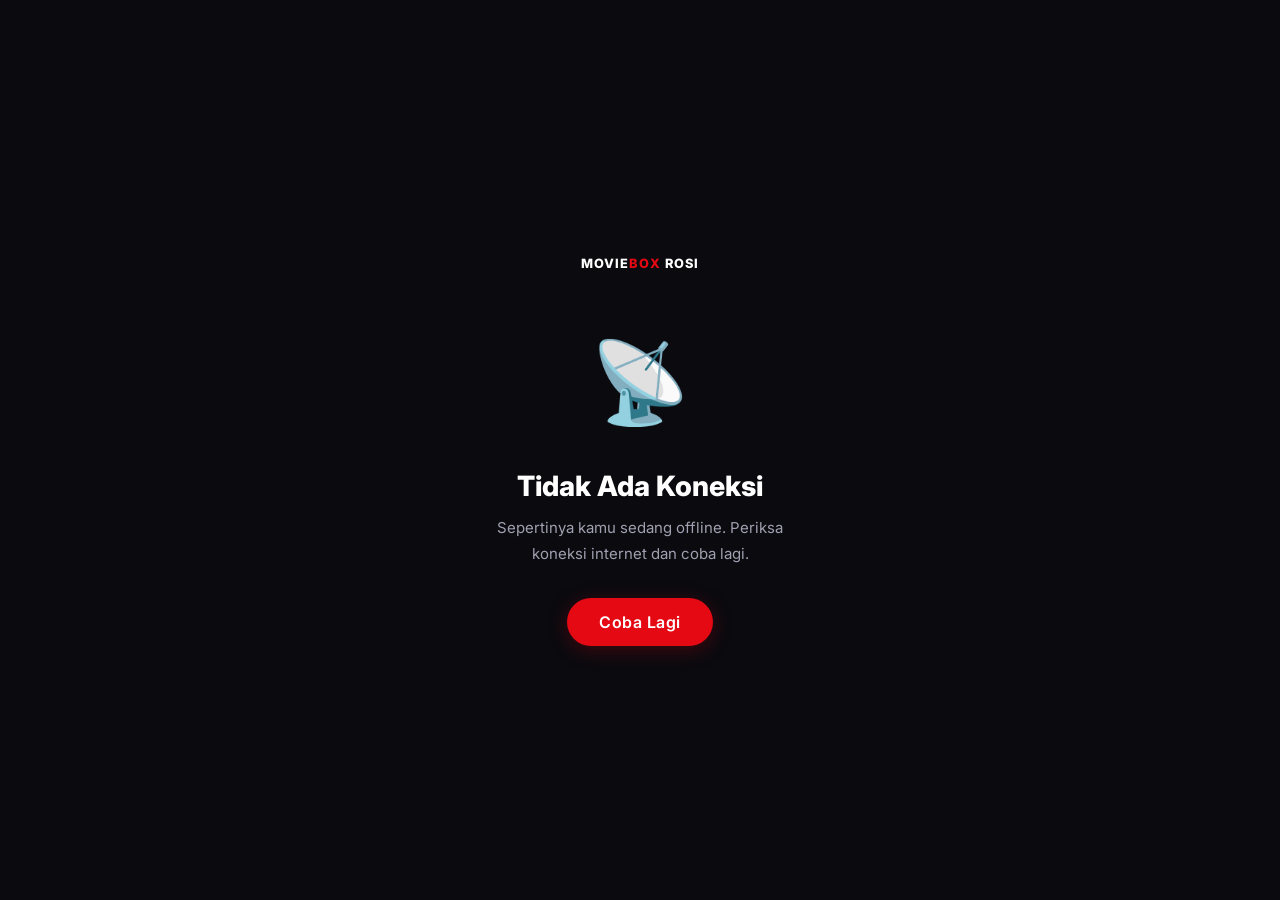
<file: offline.html>
<!DOCTYPE html>
<html lang="id">

<head>
    <meta charset="UTF-8">
    <meta name="viewport" content="width=device-width, initial-scale=1.0">
    <meta name="theme-color" content="#0a0a0f">
    <title>Offline — MOVIEBOX ROSI</title>
    <link rel="stylesheet" href="css/style.css">
    <style>
        body {
            display: flex;
            align-items: center;
            justify-content: center;
            min-height: 100vh;
        }

        .offline-content {
            text-align: center;
            padding: var(--space-xl);
            max-width: 360px;
        }

        .offline-icon {
            font-size: 80px;
            margin-bottom: var(--space-lg);
        }

        .offline-title {
            font-size: var(--font-size-2xl);
            font-weight: 800;
            margin-bottom: var(--space-sm);
        }

        .offline-text {
            color: var(--text-secondary);
            line-height: 1.7;
            margin-bottom: var(--space-xl);
        }

        .offline-logo {
            font-size: 0.8rem;
            font-weight: 800;
            letter-spacing: 0.08em;
            margin-bottom: var(--space-2xl);
        }

        .offline-logo span {
            color: var(--accent);
        }
    </style>
</head>

<body>
    <div class="offline-content">
        <div class="offline-logo">MOVIE<span>BOX</span> ROSI</div>
        <div class="offline-icon">📡</div>
        <h1 class="offline-title">Tidak Ada Koneksi</h1>
        <p class="offline-text">Sepertinya kamu sedang offline. Periksa koneksi internet dan coba lagi.</p>
        <button class="btn btn-primary btn-lg" onclick="window.location.reload()">
            Coba Lagi
        </button>
    </div>
</body>

</html>
</file>
<file: css/style.css>
/* =============================================
   MOVIEBOX ROSI — Global Design System
   ============================================= */

/* --- Google Fonts Import --- */
@import url('https://fonts.googleapis.com/css2?family=Inter:wght@300;400;500;600;700;800&display=swap');

/* --- CSS Variables --- */
:root {
    /* Colors */
    --bg-primary: #0a0a0f;
    --bg-secondary: #111118;
    --bg-card: #18181f;
    --bg-card-hover: #22222c;
    --bg-glass: rgba(17, 17, 24, 0.85);
    --accent: #e50914;
    --accent-dark: #b2060f;
    --accent-glow: rgba(229, 9, 20, 0.25);
    --accent-2: #f5a623;
    --text-primary: #ffffff;
    --text-secondary: #a0a0b0;
    --text-muted: #606070;
    --border: rgba(255, 255, 255, 0.07);
    --border-light: rgba(255, 255, 255, 0.12);

    /* Gradients */
    --gradient-card: linear-gradient(180deg, transparent 40%, rgba(0, 0, 0, 0.95) 100%);
    --gradient-hero: linear-gradient(to top, #0a0a0f 0%, rgba(10, 10, 15, 0.7) 50%, transparent 100%);
    --gradient-section: linear-gradient(90deg, #0a0a0f 0%, transparent 15%, transparent 85%, #0a0a0f 100%);

    /* Typography */
    --font: 'Inter', -apple-system, BlinkMacSystemFont, 'Segoe UI', sans-serif;
    --font-size-xs: 0.7rem;
    --font-size-sm: 0.8125rem;
    --font-size-base: 0.9375rem;
    --font-size-md: 1rem;
    --font-size-lg: 1.125rem;
    --font-size-xl: 1.375rem;
    --font-size-2xl: 1.75rem;
    --font-size-3xl: 2.25rem;

    /* Spacing */
    --space-xs: 4px;
    --space-sm: 8px;
    --space-md: 16px;
    --space-lg: 24px;
    --space-xl: 32px;
    --space-2xl: 48px;

    /* Layout */
    --header-height: 56px;
    --bottom-nav-height: 64px;
    --safe-bottom: env(safe-area-inset-bottom, 0px);
    --safe-top: env(safe-area-inset-top, 0px);
    --content-max: 1400px;

    /* Border Radius */
    --radius-sm: 6px;
    --radius-md: 10px;
    --radius-lg: 16px;
    --radius-xl: 24px;
    --radius-full: 9999px;

    /* Shadows */
    --shadow-card: 0 4px 24px rgba(0, 0, 0, 0.5);
    --shadow-accent: 0 4px 20px var(--accent-glow);

    /* Transitions */
    --transition-fast: 0.15s ease;
    --transition-base: 0.25s ease;
    --transition-slow: 0.4s ease;
}

/* --- Reset & Base --- */
*,
*::before,
*::after {
    box-sizing: border-box;
    margin: 0;
    padding: 0;
    -webkit-tap-highlight-color: transparent;
}

html {
    scroll-behavior: smooth;
    -webkit-text-size-adjust: 100%;
}

body {
    font-family: var(--font);
    background-color: var(--bg-primary);
    color: var(--text-primary);
    font-size: var(--font-size-base);
    line-height: 1.5;
    min-height: 100vh;
    overflow-x: hidden;
    -webkit-font-smoothing: antialiased;
    -moz-osx-font-smoothing: grayscale;
}

img {
    display: block;
    max-width: 100%;
    height: auto;
}

button {
    cursor: pointer;
    border: none;
    background: none;
    font-family: var(--font);
    color: inherit;
    outline: none;
}

input {
    font-family: var(--font);
    outline: none;
}

a {
    color: inherit;
    text-decoration: none;
}

/* Smooth scrollbar hiding for scroll rows */
::-webkit-scrollbar {
    width: 0;
    height: 0;
}

* {
    scrollbar-width: none;
    -ms-overflow-style: none;
}

/* --- Splash Screen --- */
.splash-screen {
    position: fixed;
    inset: 0;
    background: var(--bg-primary);
    display: flex;
    flex-direction: column;
    align-items: center;
    justify-content: center;
    z-index: 9999;
    gap: var(--space-2xl);
    transition: opacity 0.6s ease, visibility 0.6s ease;
}

.splash-screen.fade-out {
    opacity: 0;
    visibility: hidden;
}

.splash-logo {
    display: flex;
    flex-direction: column;
    align-items: center;
    gap: var(--space-md);
}

.splash-icon {
    width: 80px;
    height: 80px;
    animation: pulse-glow 2s ease-in-out infinite;
}

.splash-icon svg {
    width: 100%;
    height: 100%;
    border-radius: 20px;
    filter: drop-shadow(0 0 20px rgba(229, 9, 20, 0.4));
}

@keyframes pulse-glow {

    0%,
    100% {
        filter: drop-shadow(0 0 20px rgba(229, 9, 20, 0.4));
        transform: scale(1);
    }

    50% {
        filter: drop-shadow(0 0 35px rgba(229, 9, 20, 0.7));
        transform: scale(1.03);
    }
}

.splash-brand {
    text-align: center;
}

.splash-brand-movie {
    font-size: var(--font-size-2xl);
    font-weight: 800;
    color: var(--text-primary);
    letter-spacing: 0.12em;
}

.splash-brand-box {
    font-size: var(--font-size-2xl);
    font-weight: 800;
    color: var(--accent);
    letter-spacing: 0.12em;
}

.splash-brand-rosi {
    font-size: var(--font-size-sm);
    font-weight: 500;
    color: var(--text-secondary);
    letter-spacing: 0.35em;
    text-align: center;
    margin-top: 2px;
}

.splash-loader {
    width: 160px;
    height: 3px;
    background: rgba(255, 255, 255, 0.08);
    border-radius: var(--radius-full);
    overflow: hidden;
}

.splash-bar {
    height: 100%;
    background: var(--accent);
    border-radius: var(--radius-full);
    width: 0%;
    animation: splash-progress 1.8s cubic-bezier(0.4, 0, 0.2, 1) forwards;
}

@keyframes splash-progress {
    0% {
        width: 0%;
    }

    60% {
        width: 75%;
    }

    100% {
        width: 100%;
    }
}

/* --- App Shell --- */
.app-shell {
    display: flex;
    flex-direction: column;
    min-height: 100vh;
    min-height: 100dvh;
    position: relative;
}

/* --- Header --- */
.app-header {
    position: fixed;
    top: 0;
    left: 0;
    right: 0;
    height: var(--header-height);
    padding-top: var(--safe-top);
    display: flex;
    align-items: center;
    justify-content: space-between;
    padding-inline: var(--space-md);
    background: linear-gradient(180deg, rgba(10, 10, 15, 0.98) 0%, rgba(10, 10, 15, 0.85) 80%, transparent 100%);
    backdrop-filter: blur(12px);
    -webkit-backdrop-filter: blur(12px);
    z-index: 100;
    transition: background var(--transition-base);
}

.app-header.transparent {
    background: linear-gradient(180deg, rgba(10, 10, 15, 0.6) 0%, transparent 100%);
    backdrop-filter: none;
}

.header-left,
.header-right {
    display: flex;
    align-items: center;
    gap: var(--space-sm);
}

.header-logo {
    font-size: 1.1rem;
    font-weight: 800;
    letter-spacing: 0.05em;
    line-height: 1;
}

.logo-movie {
    color: var(--text-primary);
}

.logo-box {
    color: var(--accent);
}

.logo-rosi {
    font-size: 0.5rem;
    font-weight: 600;
    color: var(--text-secondary);
    letter-spacing: 0.3em;
    display: block;
    margin-top: 2px;
}

.btn-back {
    width: 36px;
    height: 36px;
    display: flex;
    align-items: center;
    justify-content: center;
    border-radius: var(--radius-full);
    background: rgba(255, 255, 255, 0.08);
    transition: background var(--transition-fast);
}

.btn-back:active {
    background: rgba(255, 255, 255, 0.15);
}

.btn-back svg {
    width: 20px;
    height: 20px;
}

.header-search-btn {
    width: 36px;
    height: 36px;
    display: flex;
    align-items: center;
    justify-content: center;
    border-radius: var(--radius-full);
    transition: background var(--transition-fast);
}

.header-search-btn:active {
    background: rgba(255, 255, 255, 0.1);
}

.header-search-btn svg {
    width: 20px;
    height: 20px;
    color: var(--text-secondary);
}

/* --- Router Outlet / Main Content --- */
.router-outlet {
    flex: 1;
    overflow-y: auto;
    overflow-x: hidden;
    padding-top: var(--header-height);
    padding-bottom: calc(var(--bottom-nav-height) + var(--safe-bottom));
    min-height: 100dvh;
    width: 100%;
}

.router-outlet.player-mode {
    padding-top: 0;
    padding-bottom: 0;
}

/* --- Bottom Navigation --- */
.bottom-nav {
    position: fixed;
    bottom: 0;
    left: 0;
    right: 0;
    height: calc(var(--bottom-nav-height) + var(--safe-bottom));
    padding-bottom: var(--safe-bottom);
    display: flex;
    align-items: center;
    background: linear-gradient(0deg, rgba(10, 10, 15, 0.98) 70%, rgba(10, 10, 15, 0.8) 100%);
    backdrop-filter: blur(16px);
    -webkit-backdrop-filter: blur(16px);
    border-top: 1px solid var(--border);
    z-index: 100;
}

.bottom-nav.hidden {
    transform: translateY(100%);
    transition: transform var(--transition-base);
}

.nav-item {
    flex: 1;
    display: flex;
    flex-direction: column;
    align-items: center;
    justify-content: center;
    gap: 4px;
    padding: var(--space-sm) 0;
    color: var(--text-muted);
    transition: color var(--transition-fast), transform var(--transition-fast);
    -webkit-tap-highlight-color: transparent;
    user-select: none;
}

.nav-item.active {
    color: var(--accent);
}

.nav-item:active {
    transform: scale(0.92);
}

.nav-icon {
    width: 22px;
    height: 22px;
}

.nav-label {
    font-size: 0.65rem;
    font-weight: 600;
    letter-spacing: 0.02em;
}

/* --- Page Containers --- */
.page {
    min-height: calc(100vh - var(--header-height) - var(--bottom-nav-height));
    animation: page-in 0.3s ease;
}

@keyframes page-in {
    from {
        opacity: 0;
        transform: translateY(8px);
    }

    to {
        opacity: 1;
        transform: translateY(0);
    }
}

/* --- Typography Utilities --- */
.text-primary {
    color: var(--text-primary);
}

.text-secondary {
    color: var(--text-secondary);
}

.text-muted {
    color: var(--text-muted);
}

.text-accent {
    color: var(--accent);
}

.text-gold {
    color: var(--accent-2);
}

.fw-light {
    font-weight: 300;
}

.fw-regular {
    font-weight: 400;
}

.fw-medium {
    font-weight: 500;
}

.fw-semibold {
    font-weight: 600;
}

.fw-bold {
    font-weight: 700;
}

.fw-extrabold {
    font-weight: 800;
}

.text-xs {
    font-size: var(--font-size-xs);
}

.text-sm {
    font-size: var(--font-size-sm);
}

.text-base {
    font-size: var(--font-size-base);
}

.text-lg {
    font-size: var(--font-size-lg);
}

.text-xl {
    font-size: var(--font-size-xl);
}

.text-2xl {
    font-size: var(--font-size-2xl);
}

.text-3xl {
    font-size: var(--font-size-3xl);
}

.line-clamp-1 {
    overflow: hidden;
    display: -webkit-box;
    -webkit-line-clamp: 1;
    line-clamp: 1;
    -webkit-box-orient: vertical;
}

.line-clamp-2 {
    overflow: hidden;
    display: -webkit-box;
    -webkit-line-clamp: 2;
    line-clamp: 2;
    -webkit-box-orient: vertical;
}

.line-clamp-3 {
    overflow: hidden;
    display: -webkit-box;
    -webkit-line-clamp: 3;
    line-clamp: 3;
    -webkit-box-orient: vertical;
}

/* --- Spacer / Layout --- */
.spacer {
    flex: 1;
}

.container {
    max-width: var(--content-max);
    margin: 0 auto;
}

/* --- Buttons --- */
.btn {
    display: inline-flex;
    align-items: center;
    justify-content: center;
    gap: var(--space-sm);
    padding: 12px 24px;
    border-radius: var(--radius-full);
    font-size: var(--font-size-sm);
    font-weight: 600;
    letter-spacing: 0.03em;
    transition: transform var(--transition-fast), opacity var(--transition-fast), box-shadow var(--transition-fast);
    white-space: nowrap;
}

.btn:active {
    transform: scale(0.96);
}

.btn-primary {
    background: var(--accent);
    color: white;
    box-shadow: var(--shadow-accent);
}

.btn-primary:hover {
    background: var(--accent-dark);
}

.btn-secondary {
    background: rgba(255, 255, 255, 0.12);
    color: var(--text-primary);
    backdrop-filter: blur(10px);
}

.btn-secondary:hover {
    background: rgba(255, 255, 255, 0.18);
}

.btn-outline {
    background: transparent;
    color: var(--text-primary);
    border: 1.5px solid var(--border-light);
}

.btn-sm {
    padding: 8px 16px;
    font-size: var(--font-size-xs);
}

.btn-lg {
    padding: 14px 32px;
    font-size: var(--font-size-md);
}

.btn-icon {
    padding: 10px;
    border-radius: var(--radius-full);
    background: rgba(255, 255, 255, 0.1);
}

/* --- Badges --- */
.badge {
    display: inline-flex;
    align-items: center;
    padding: 2px 8px;
    border-radius: var(--radius-full);
    font-size: var(--font-size-xs);
    font-weight: 600;
    letter-spacing: 0.04em;
}

.badge-movie {
    background: rgba(59, 130, 246, 0.2);
    color: #60a5fa;
}

.badge-series {
    background: rgba(168, 85, 247, 0.2);
    color: #c084fc;
}

.badge-short {
    background: rgba(245, 158, 11, 0.2);
    color: #fbbf24;
}

.badge-new {
    background: var(--accent);
    color: white;
}

.badge-imdb {
    background: var(--accent-2);
    color: #000;
    font-weight: 700;
}

/* --- IMDB Rating --- */
.imdb-rating {
    display: inline-flex;
    align-items: center;
    gap: 4px;
    font-size: var(--font-size-xs);
    color: var(--accent-2);
    font-weight: 600;
}

.imdb-star {
    width: 12px;
    height: 12px;
    fill: var(--accent-2);
}

/* --- Divider --- */
.divider {
    height: 1px;
    background: var(--border);
    margin-block: var(--space-md);
}

/* --- Genre Tags --- */
.genre-list {
    display: flex;
    flex-wrap: wrap;
    gap: 6px;
}

.genre-tag {
    padding: 3px 10px;
    background: rgba(255, 255, 255, 0.07);
    border-radius: var(--radius-full);
    font-size: var(--font-size-xs);
    color: var(--text-secondary);
    border: 1px solid var(--border);
}

/* --- Empty State --- */
.empty-state {
    display: flex;
    flex-direction: column;
    align-items: center;
    justify-content: center;
    gap: var(--space-md);
    padding: var(--space-2xl) var(--space-md);
    text-align: center;
    min-height: 300px;
}

.empty-state-icon {
    width: 72px;
    height: 72px;
    opacity: 0.3;
}

.empty-state-title {
    font-size: var(--font-size-lg);
    font-weight: 600;
    color: var(--text-secondary);
}

.empty-state-text {
    font-size: var(--font-size-sm);
    color: var(--text-muted);
    max-width: 260px;
    line-height: 1.6;
}

/* --- Error State --- */
.error-state {
    display: flex;
    flex-direction: column;
    align-items: center;
    gap: var(--space-md);
    padding: var(--space-2xl) var(--space-md);
    text-align: center;
}

.error-state p {
    color: var(--text-secondary);
    font-size: var(--font-size-sm);
}

/* --- Toast --- */
.toast-container {
    position: fixed;
    top: calc(var(--header-height) + var(--safe-top) + 8px);
    left: 50%;
    transform: translateX(-50%);
    z-index: 9000;
    display: flex;
    flex-direction: column;
    gap: var(--space-sm);
    pointer-events: none;
    width: min(90vw, 360px);
}

.toast {
    padding: 10px 16px;
    border-radius: var(--radius-md);
    font-size: var(--font-size-sm);
    font-weight: 500;
    animation: toast-in 0.3s ease, toast-out 0.3s ease 2.7s forwards;
    text-align: center;
    pointer-events: all;
}

.toast-info {
    background: rgba(30, 30, 46, 0.95);
    border: 1px solid var(--border-light);
    color: var(--text-primary);
}

.toast-error {
    background: rgba(229, 9, 20, 0.9);
    color: white;
}

.toast-success {
    background: rgba(16, 185, 129, 0.9);
    color: white;
}

@keyframes toast-in {
    from {
        opacity: 0;
        transform: translateY(-12px);
    }

    to {
        opacity: 1;
        transform: translateY(0);
    }
}

@keyframes toast-out {
    from {
        opacity: 1;
    }

    to {
        opacity: 0;
    }
}

/* --- Responsive Layout --- */
@media (min-width: 768px) {
    :root {
        --bottom-nav-height: 72px;
        --header-height: 64px;
    }
}

@media (min-width: 1024px) {
    .bottom-nav {
        left: 0;
        width: 240px;
        height: 100vh;
        flex-direction: column;
        justify-content: flex-start;
        gap: 0;
        padding-top: calc(var(--header-height) + 24px);
        border-top: none;
        border-right: 1px solid var(--border);
    }

    .nav-item {
        flex-direction: row;
        justify-content: flex-start;
        padding: 14px 24px;
        border-radius: var(--radius-md);
        margin-inline: 8px;
        gap: 14px;
    }

    .nav-label {
        font-size: var(--font-size-sm);
    }

    .router-outlet {
        padding-left: 240px;
        padding-bottom: 0;
        width: 100%;
    }

    .app-header {
        left: 240px;
        width: calc(100% - 240px);
        padding-inline: var(--space-xl);
    }
}

/* --- Smooth section transitions --- */
.section-appear {
    animation: section-appear 0.4s ease both;
}

@keyframes section-appear {
    from {
        opacity: 0;
        transform: translateY(16px);
    }

    to {
        opacity: 1;
        transform: translateY(0);
    }
}
</file>
